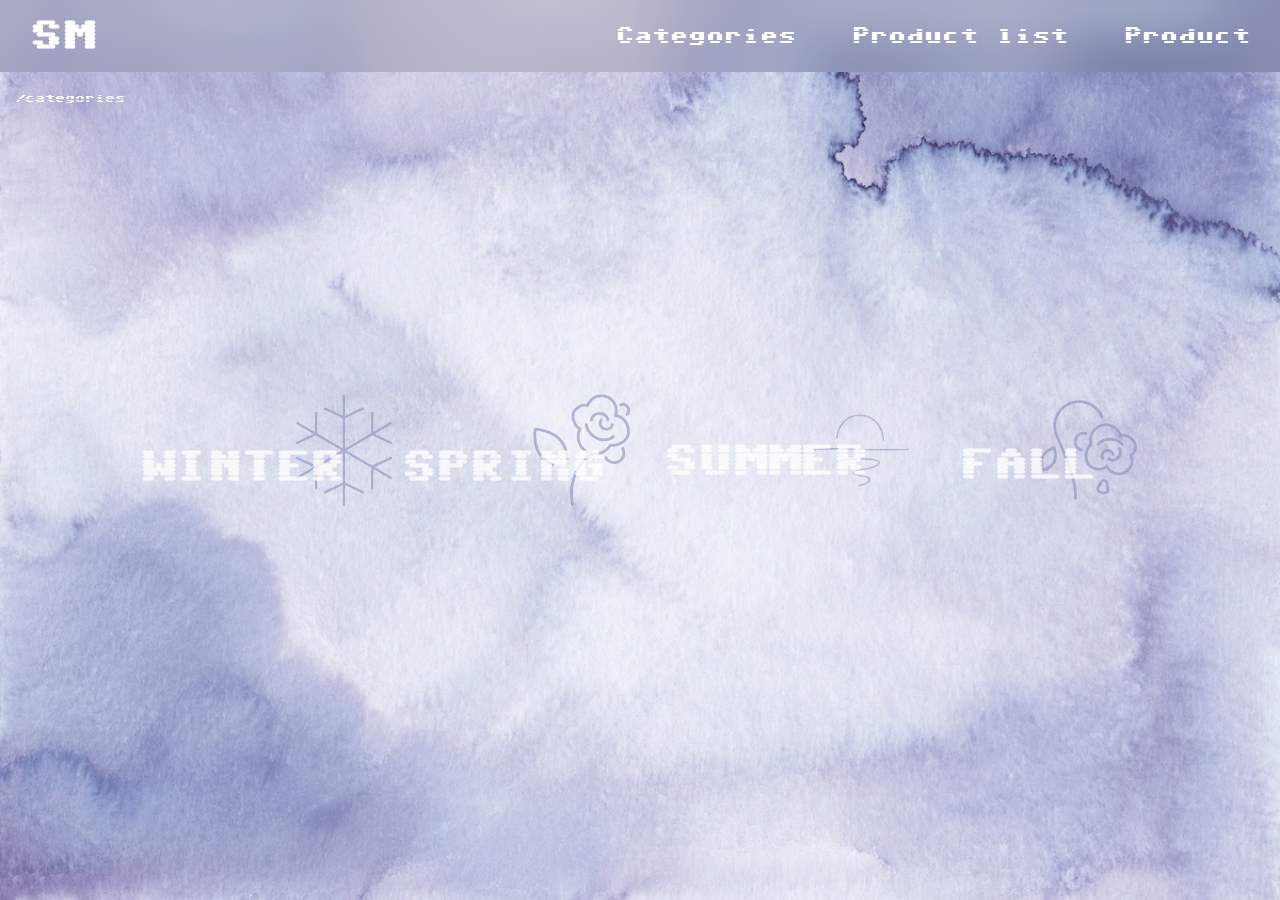
<file: category.html>
<!DOCTYPE html>
<html lang="en">

<head>
    <meta charset="UTF-8">
    <meta name="viewport" content="width=device-width, initial-scale=1.0">
    <link rel="stylesheet" href="styles.css">
    <title>Category</title>
</head>

<body>

    <header>
        <div class="burger-menu">
            <div class="bar"></div>
            <div class="bar"></div>
            <div class="bar"></div>
        </div>

        <nav class="mobile-menu">
            <ul>
                <li><a href="category.html">Categories</a></li>
                <li><a href="productlist.html">Product list</a></li>
                <li><a href="product.html">Product</a></li>
            </ul>
        </nav>
        <a href="index.html" class="logo">SM</a>
        <nav class="navbar">
            <a href="category.html">Categories</a>
            <a href="productlist.html">Product list</a>
            <a href="product.html">Product</a>
        </nav>
    </header>
    <div class="categories-label">/categories</div>
    <main class="categories">
        <div class="category winter">
            <a href="productlist.html#winter">
                <img src="img/winter.webp" alt="winter" class="winter_img">
                <h2>WINTER</h2>
            </a>
        </div>
        <div class="category spring">
            <a href="productlist.html#spring">
                <img src="img/spring.webp" alt="spring" class="spring_img">
                <h2>SPRING</h2>
            </a>
        </div>
        <div class="category summer">
            <a href="productlist.html#summer">
                <img src="img/summer.webp" alt="summer" class="summer_img">
                <h2>SUMMER</h2>
            </a>
        </div>
        <div class="category fall">
            <a href="productlist.html#fall">
                <img src="img/fall.webp" alt="fall" class="fall_img">
                <h2>FALL</h2>
            </a>
        </div>
    </main>

    <script src="script.js"></script>
</body>

</html>
</file>
<file: styles.css>
/* fonts */
@font-face {
  font-family: "sixtyfour-regular-variablefont";
  src: url("fonts/sixtyfour-regular-variablefont_bledscan-webfont.woff2") format("woff2");
  font-weight: normal;
  font-style: normal;
}
/* styling til hele sitet */
* {
  margin: 0;
  padding: 0;
  box-sizing: border-box;
  font-family: "sixtyfour-regular-variablefont";
}

img {
  display: block;
  height: auto;
  width: 100%;
}

main {
  max-width: 1200px;
  margin: auto;
}

body {
  min-height: 100vh;
  background: url(img/background2.webp);
  background-repeat: no-repeat;
  background-size: cover;
  background-position: center;
  max-width: 100%;
  overflow-x: hidden;
  display: flex;
  align-items: center;
  justify-content: center;
  color: #fff;
}

/* header start */
header {
  position: fixed;
  top: 0;
  left: 0;
  width: 100%;
  padding: 20px 30px;
  background: rgba(0, 0, 0, 0.1);
  backdrop-filter: blur(30px);
  display: flex;
  justify-content: space-between;
  align-items: center;
  z-index: 100;
}

.logo {
  font-size: 32px;
  color: #fff;
  text-decoration: none;
  font-weight: 700;
}

.navbar a {
  position: relative;
  font-size: 18px;
  color: #fff;
  font-weight: 500;
  text-decoration: none;
  margin-left: 40px;
}

.navbar a::before {
  content: "";
  position: absolute;
  top: 100%;
  left: 0;
  width: 0;
  height: 2px;
  background: #fff;
  transition: 0.3s;
}

.navbar a:hover::before {
  width: 100%;
}
/* header slut */

/* burger menu start */
.burger-menu {
  display: flex;
  flex-direction: column;
  cursor: pointer;
}

.bar {
  background-color: #fff;
  height: 3px;
  width: 25px;
  margin: 4px 0;
}

.mobile-menu {
  position: absolute;
  top: 80px;
  left: 0;
  z-index: 999;
  background: transparent;
  width: 100%;
  display: none;
  text-align: right;
}

.mobile-menu.show-menu {
  display: block;
}

li a {
  list-style: none;
  color: antiquewhite;
}
li a:hover {
  filter: contrast(3);
  color: #fff;
}
/* burger menu slut */

/* categories site start */
.categories {
  display: grid;
  grid-template-columns: repeat(4, 1fr);
  gap: 20px;
  align-items: center;
  margin-left: 10%;
}

.category {
  position: relative;
  text-align: center;
}

.category img {
  max-width: 40%;
  display: block;
  opacity: 0.6;
  transition: transform 0.3s ease-in-out, filter 0.3s ease-in-out;
}

.category img:hover {
  transform: scale(1.1);
  filter: brightness(1.2);
}
.winter_img {
  margin-left: 69%;
}
.spring_img {
  margin-left: 59%;
}
.summer_img {
  margin-left: 66%;
}
.fall_img {
  margin-left: 52%;
}
.category h2 {
  position: absolute;
  bottom: 35%;
  left: 47%;
  transform: translate(-50%, 50%);
  font-size: 34px;
  color: #fff;
  margin: 0;
  opacity: 0.8;
  animation: hopIn 0.5s infinite;
}

@keyframes hopIn {
  0%,
  100% {
    transform: translate(-50%, 50%) translateY(0);
  }
  50% {
    transform: translate(-50%, 50%) translateY(-5px);
  }
}

.category a {
  text-decoration: none;
  color: inherit;
}

.categories-label {
  position: fixed;
  top: 88px;
  left: 10px;
  padding: 5px;
  z-index: 999;
  color: #fff;
  font-size: x-small;
}
/* categories site slut */

/* product list site start */
.grid_1-1-1 {
  margin-top: 120px;
  padding-bottom: 20px;
}
.grid_1-1-1 {
  display: grid;
  grid-template-columns: repeat(3, 1fr);
  gap: 20px;
}

h2 {
  color: #fff;
  font-size: 1.2rem;
  animation: hopIn 0.9s infinite;
}

@keyframes hopIn {
  0%,
  100% {
    transform: translateY(0);
  }
  50% {
    transform: translateY(-5px);
  }
}

article {
  position: relative;
}

article img {
  display: block;
}

article h2 {
  position: absolute;
  top: 2%;
  left: 2%;
  transform: translate(-50%, -50%);
  text-align: center;
  margin: 0;
}

.brand {
  position: absolute;
  top: 82%;
  left: 83%;
  color: #fff;
  font-size: 1rem;
}

.price {
  position: absolute;
  top: 86%;
  left: 87%;
  color: #fff;
  font-size: 0.5rem;
}
.brand_discount {
  position: absolute;
  top: 82%;
  left: 83%;
  color: #fff;
  font-size: 1rem;
}
.procent {
  position: absolute;
  top: 80%;
  left: 4%;
  color: #fff;
  font-size: 1rem;
  background-color: rgba(139, 143, 188, 0.5);
  border-radius: 5px;
  padding: 8px 12px;
  font-size: 16px;
  text-align: center;
}
.price_discount {
  position: absolute;
  top: 86%;
  left: 87%;
  color: #fff;
  font-size: 0.5rem;
  text-decoration: line-through;
}
.discount {
  color: #fff;
  font-size: 0.5rem;
}

.buy_btn {
  display: inline-block;
  padding: 10px 20px;
  font-size: 16px;
  text-align: center;
  text-decoration: none;
  color: #ffffff;
  background-color: #8b8fbc;
  border-radius: 5px;
  transition: background-color 0.3s ease;
  margin-left: 26%;
  margin-top: 5%;
}

.buy_btn:hover {
  background-color: #6b6f9c;
  color: #ffffff;
}
.grid_1-1-1 article:nth-child(3) img {
  filter: blur(5px);
}

.grid_1-1-1 article:nth-child(3)::before {
  content: "Sold out";
  position: absolute;
  top: 45%;
  left: 50%;
  transform: translate(-50%, -50%);
  font-size: 1.5rem;
  color: rgba(139, 143, 188, 0.5);
  z-index: 1;
  display: flex;
}
/* product list site slut */

/* product site start */
.product_information {
  padding: 0 20px;
  flex: 1;
}

.main_productinfo {
  display: grid;
  grid-template-columns: 1fr 1fr;
  gap: 20px;
  max-width: 1000px;
  margin: 5%;
  padding-bottom: 10%;
}
.product_img {
  max-width: 100%;
  height: auto;
  margin-bottom: -55%;
}
.size-dropdown {
  padding: 10px;
  font-size: 16px;
  margin: 10px 0;
  border-radius: 5px;
  cursor: pointer;
}
.size_label {
  position: relative;
  top: 24%;
  left: 53%;
}
/* harmonika start */
.harmonika {
  padding: 12px;
  margin-left: 2%;
  margin-top: 2%;
}

details {
  margin-left: 2%;
  margin-top: 2%;
  width: fit-content;
}

/* titlen på harmonikaen */
summary {
  background: rgba(139, 143, 188, 0.5);
  padding: 8px 8px;
  transition: background 1s;
  cursor: pointer;
  border-radius: 4px;
  position: relative;
}

summary:hover {
  background-color: #6b6f9c;
}

/* baggrunds farve og farve på tekst når harmonikaen er åben */
details[open] summary {
  background: rgba(139, 143, 188, 0.5);
  color: #fff;
}

/* det åbnede indhold */
details[open] p {
  margin-top: 8px;
}
/* harmonika slut */

.size_dropdown_container {
  margin-bottom: 10px;
  margin-left: 8%;
  font-size: 1.1rem;
  color: rgba(139, 143, 188, 0.5);
}
.product_h3 {
  position: absolute;
  top: 17%;
  left: 20%;
}
.collected_info {
  margin-left: 30%;
  margin-top: 30%;
}

.shopping_cart {
  display: flex;
  align-items: center;
  position: absolute;
  top: 28%;
  left: 65%;
  white-space: nowrap;
  cursor: pointer;
  transition: color 0.3s;
  animation: hopIn 0.9s infinite;
  opacity: 0.8;
}

@keyframes hopIn {
  0%,
  100% {
    transform: translateY(0);
  }
  50% {
    transform: translateY(-5px);
  }
}
.shoppingcart {
  margin-right: 10px;
}
.shopping_cart:hover {
  color: #6b6f9c;
}

/* ------------------ mobil-layout ------------------ */
@media (max-width: 768px) {
  .burger-menu {
    display: flex;
    order: 2;
  }
  .mobile-menu {
    top: 80px;
  }
  .logo {
    order: 1;
  }

  nav {
    display: none;
  }
  /* product list site start */
  .productlist_main {
    margin-bottom: -1%;
    padding: 2%;
  }
  .brand {
    display: none;
  }
  .price {
    display: none;
  }

  .brand_discount {
    display: none;
  }
  .price_discount {
    display: none;
  }
  .procent {
    top: 78%;
    left: 40%;
    border-radius: 5px;
    padding: 2px 4px;
    font-size: 7px;
  }
  .buy_btn {
    padding: 4px 6px;
    font-size: 10px;
    margin-left: 15%;
    margin-top: 5%;
  }
  h2 {
    font-size: 0.9rem;
  }
  /* product list site slut */
  .category img {
    display: none;
  }
  .categories {
    grid-template-columns: 1fr;
    margin-left: 25%;
  }

  .category h2 {
    position: static;
    transform: none;
    margin-bottom: 10px;
  }
}

/* fjerner burgermenu fra desktop visning */
@media only screen and (min-width: 601px) {
  .burger-menu {
    display: none;
  }

  .mobile-menu {
    display: none;
  }
}
</file>
